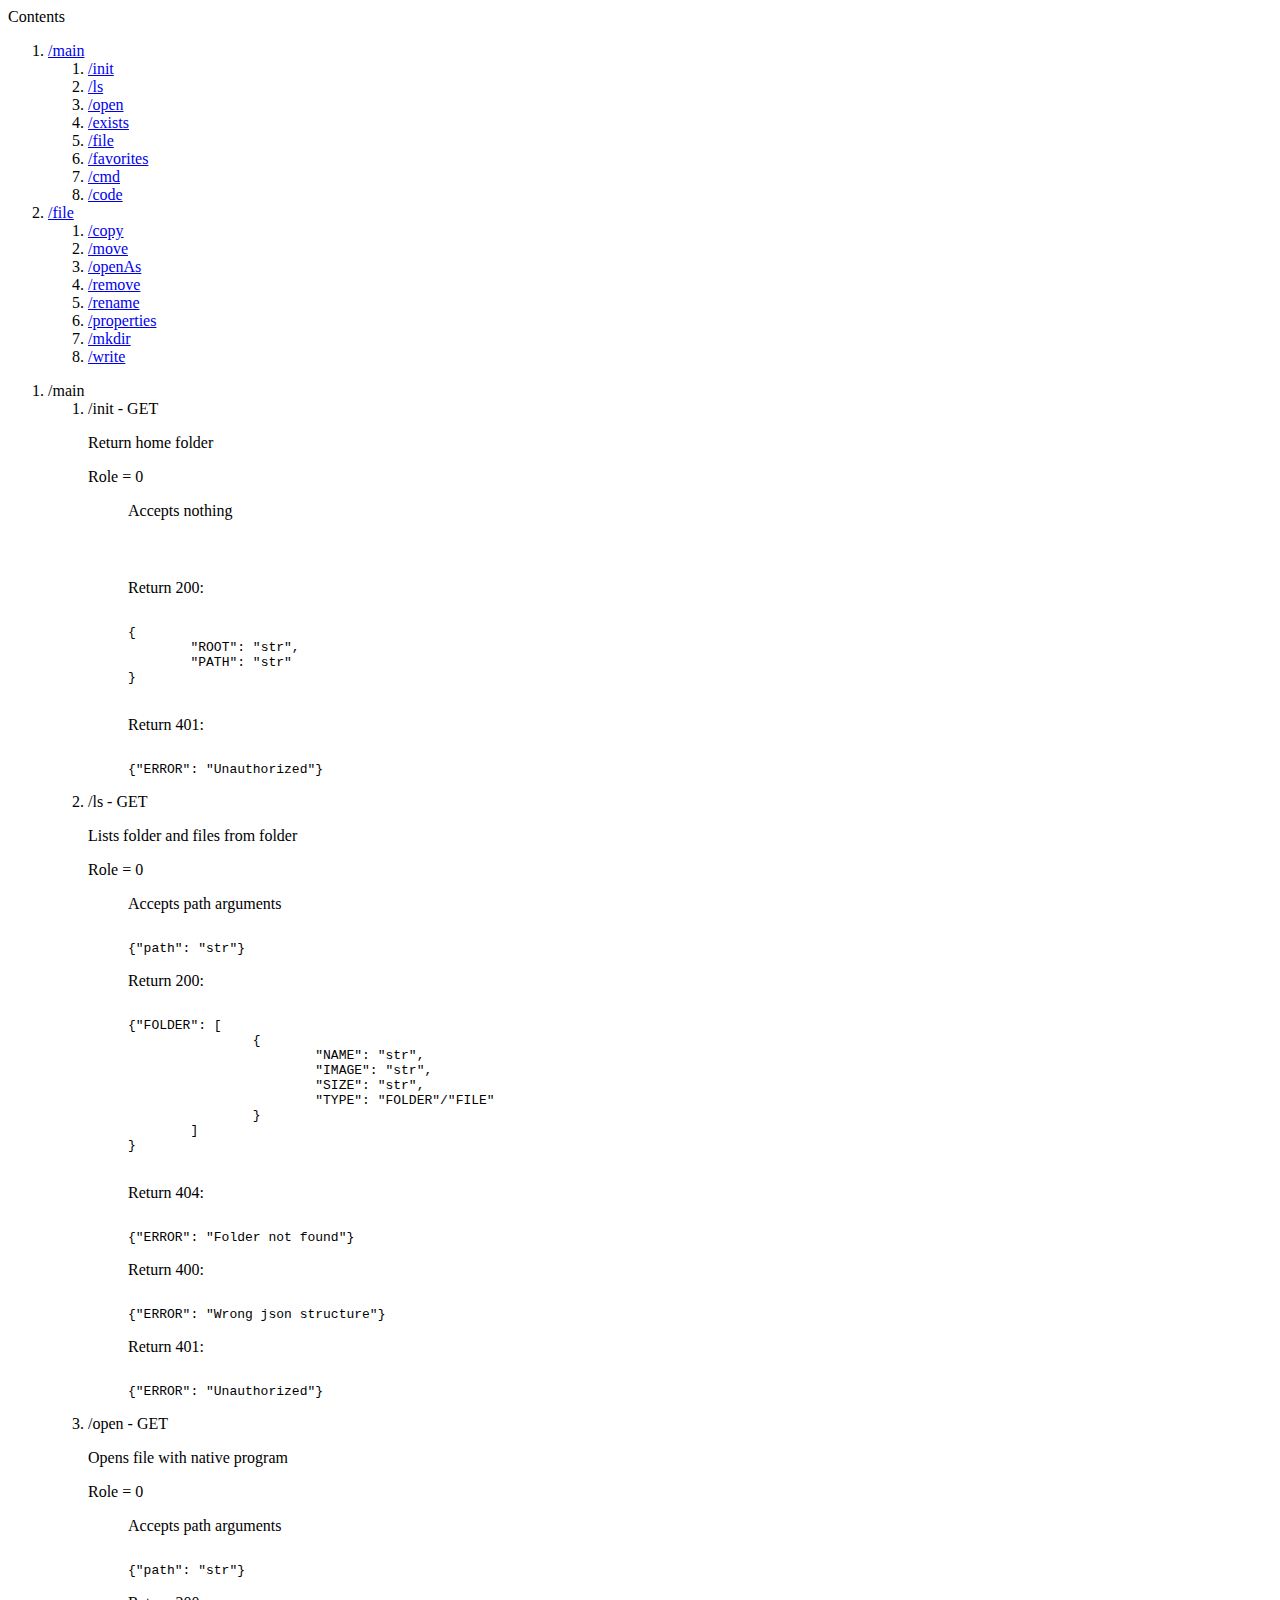
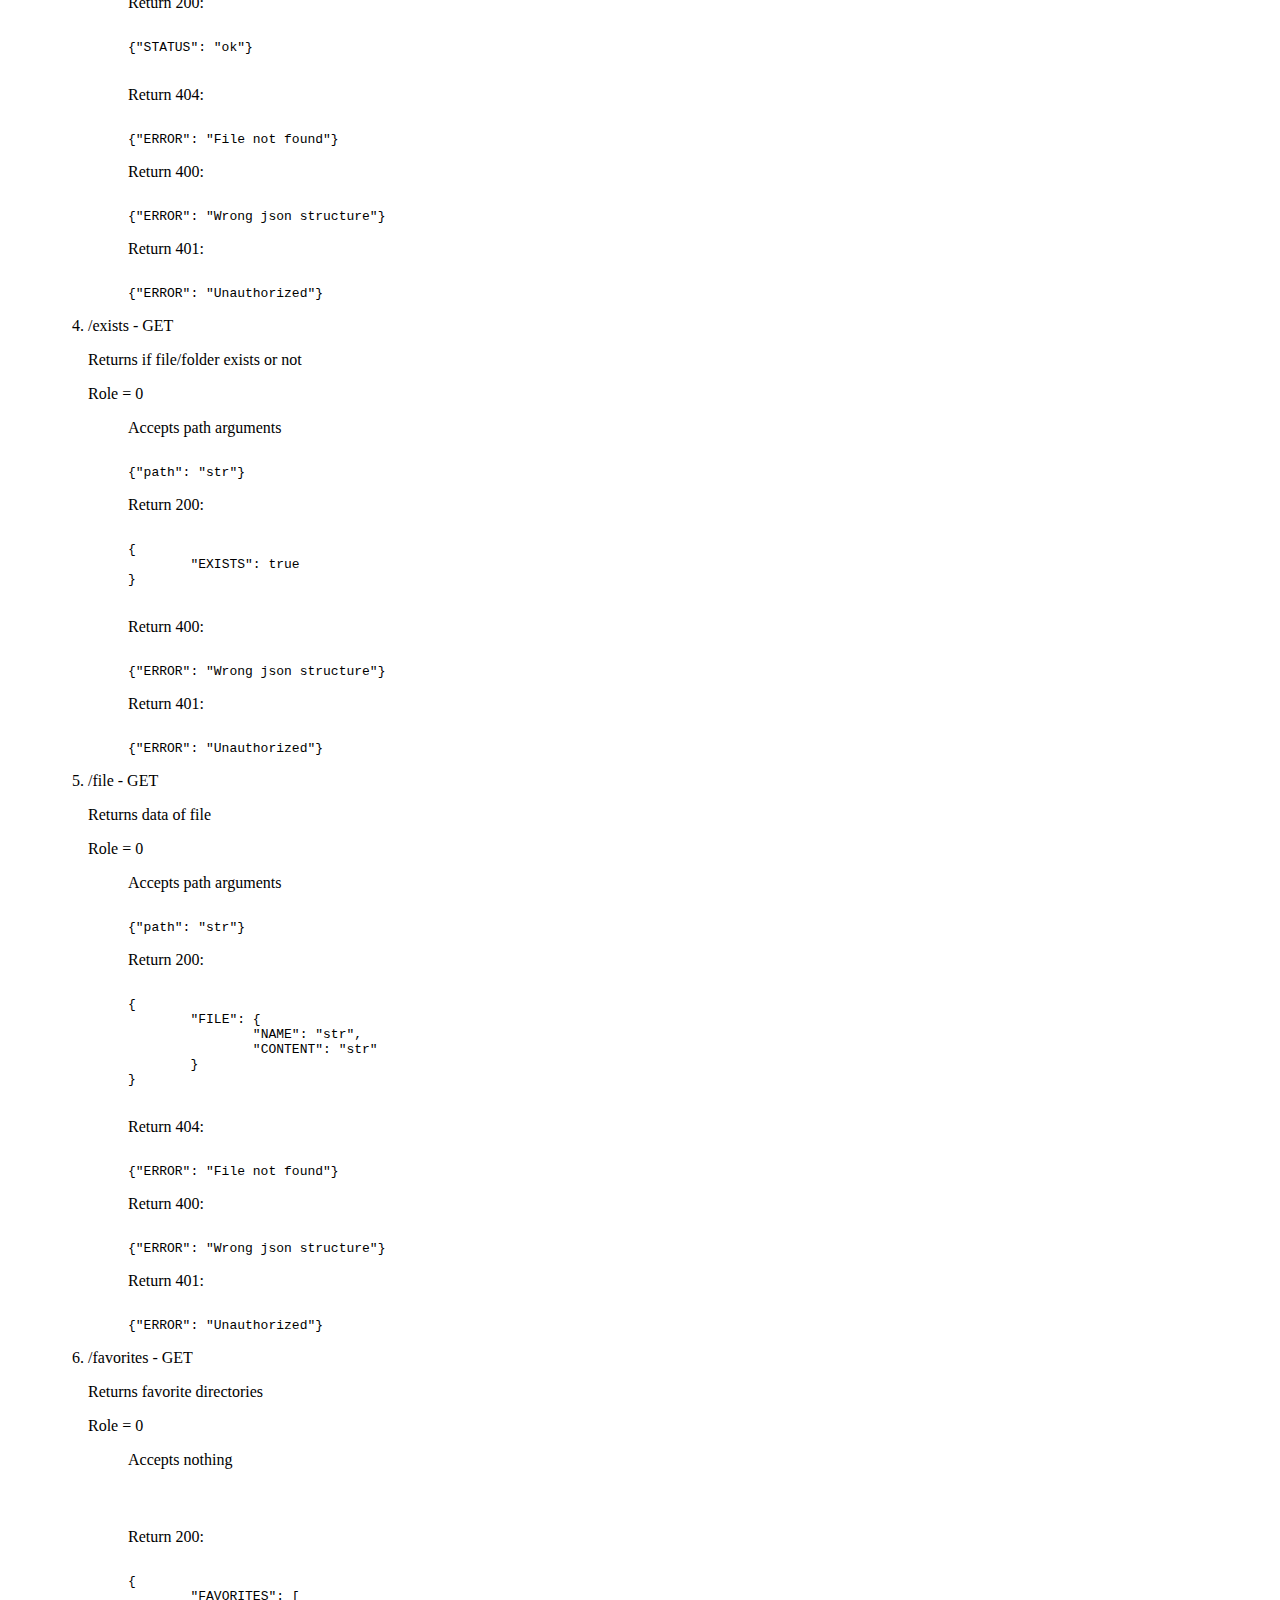
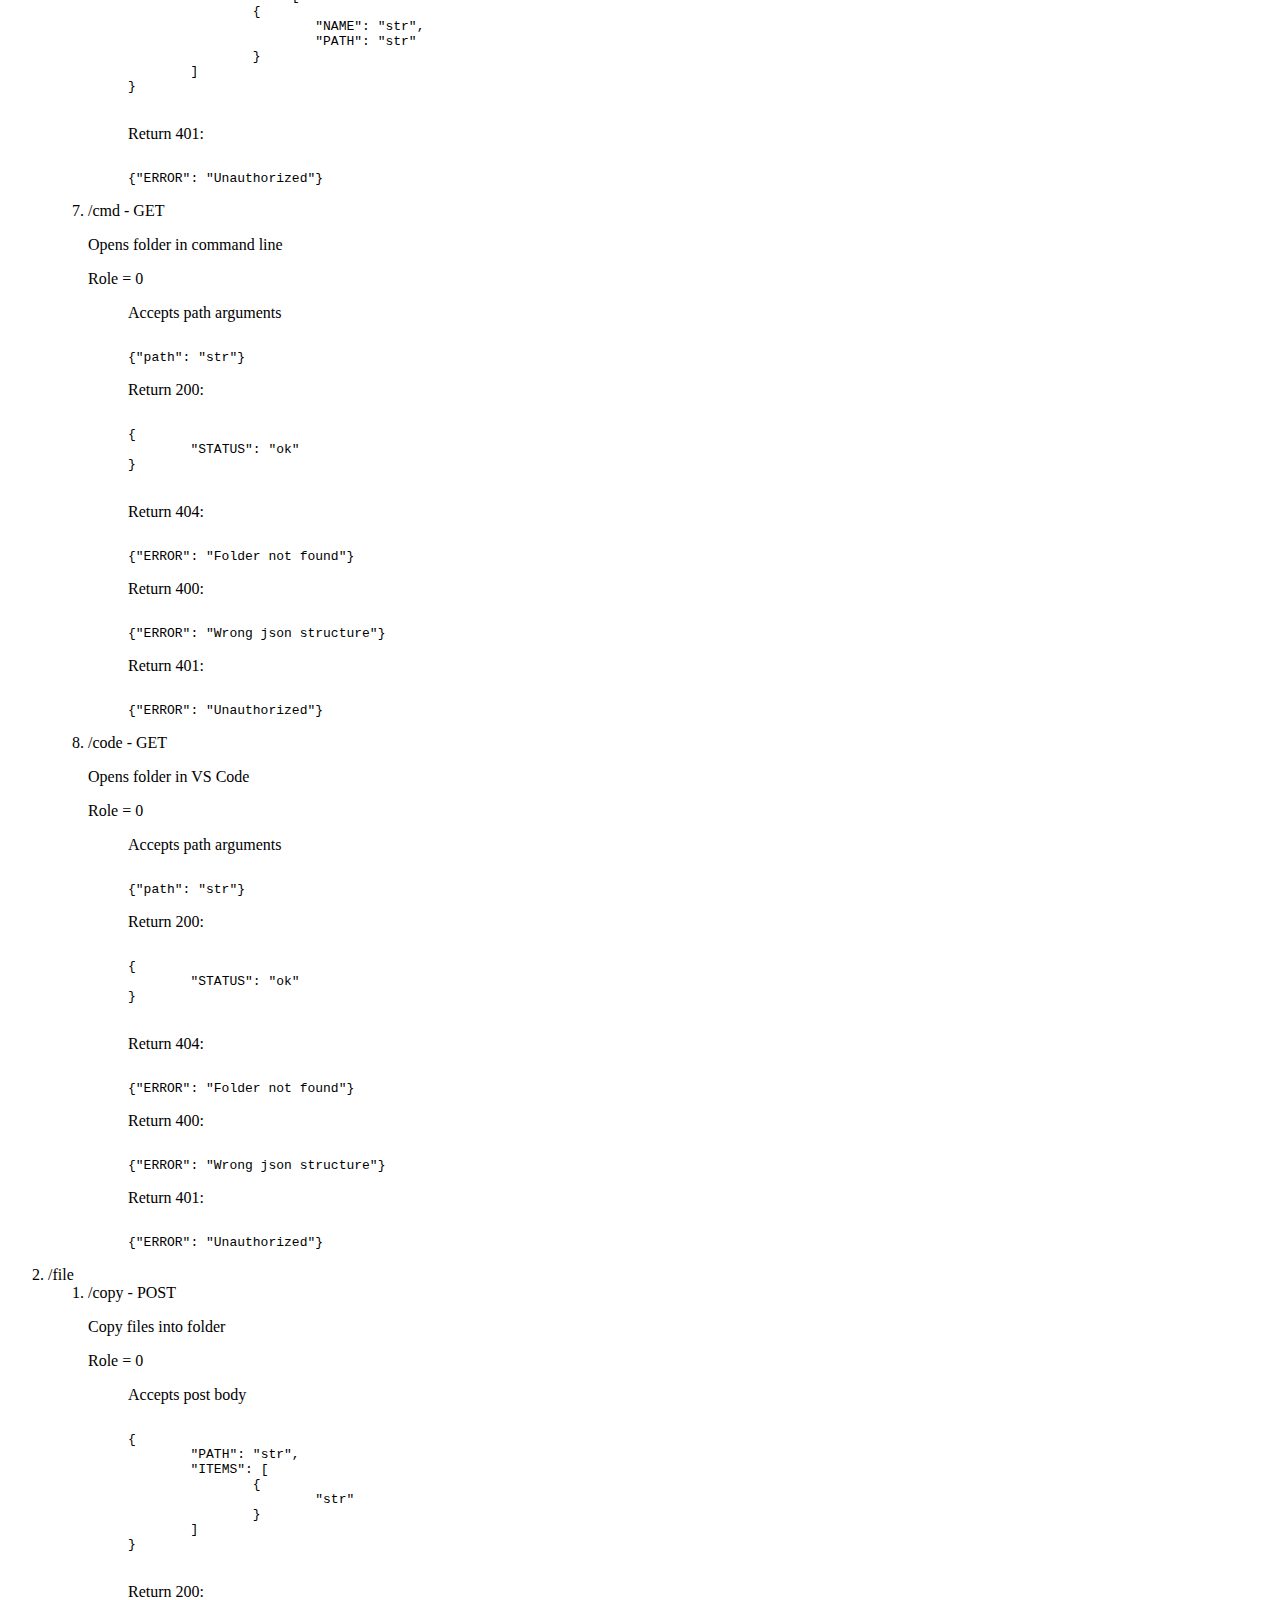
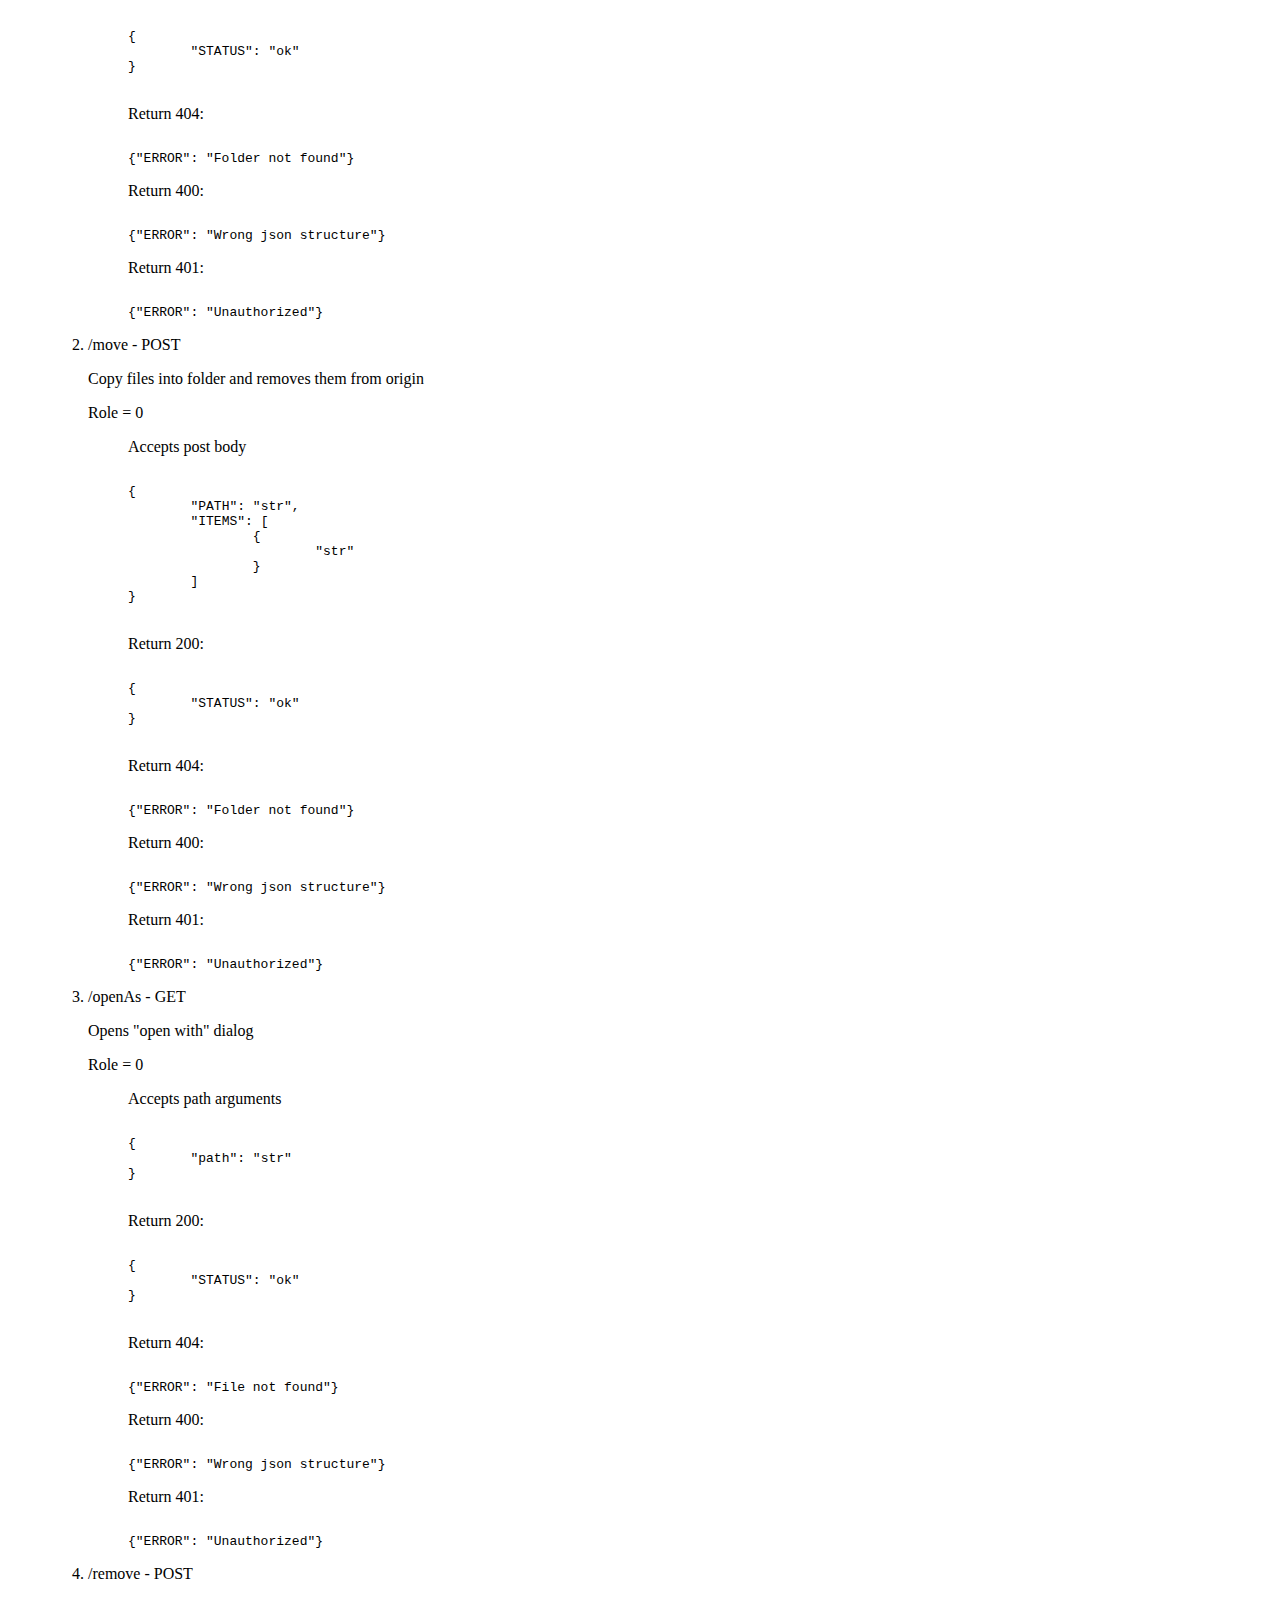
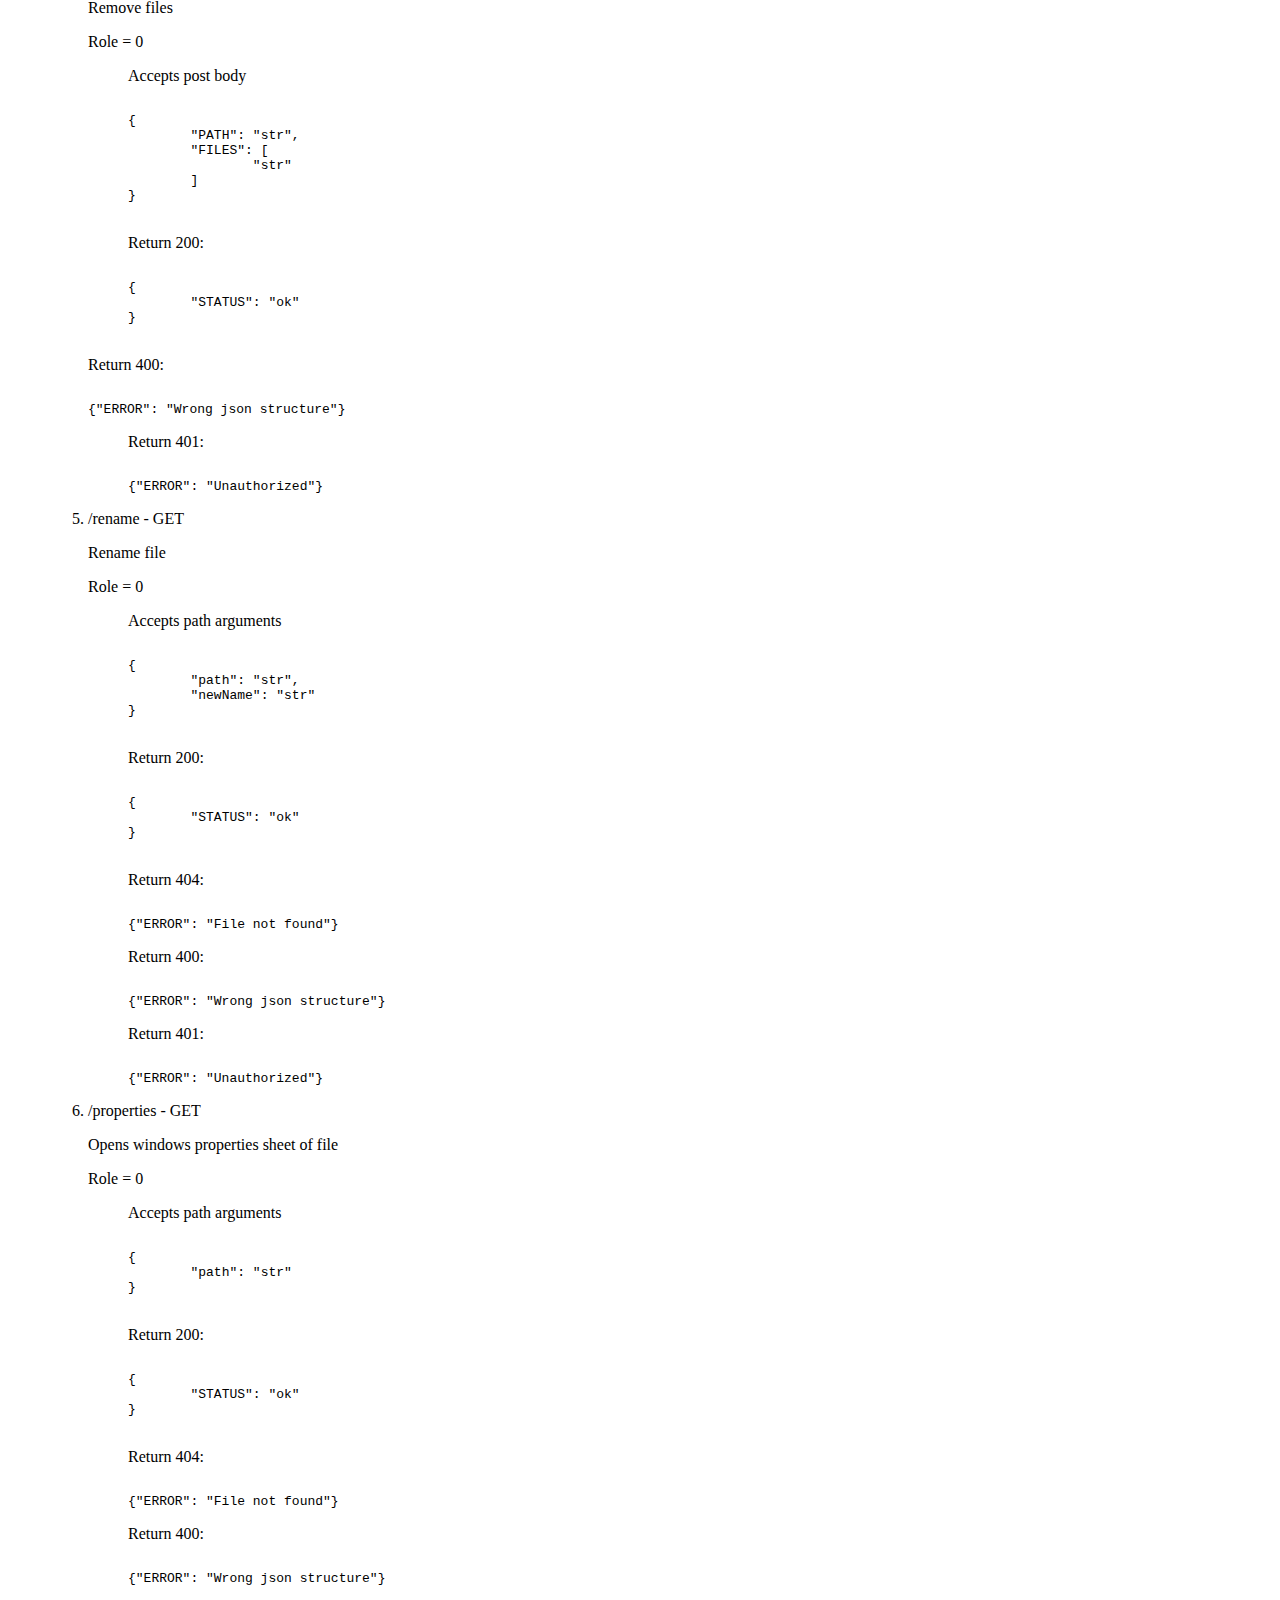
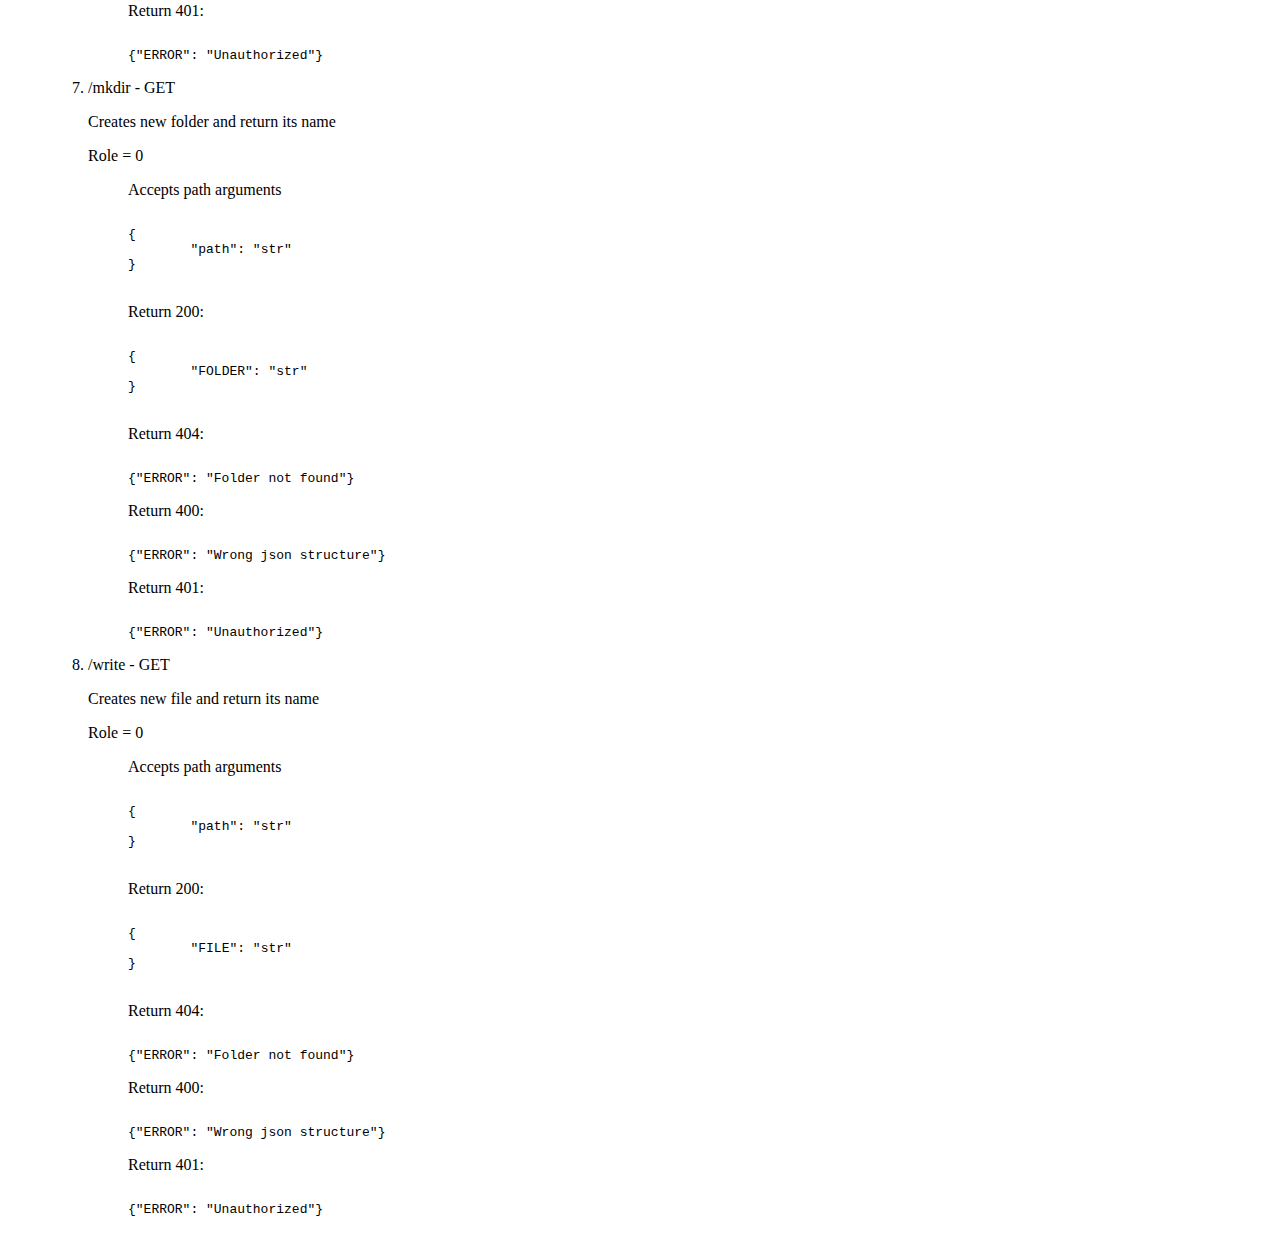
<file: web/api.html>
<html lang="cs">
<head>
	<meta charset='utf-8'>
	<meta name="viewport" content="width=device-width, initial-scale=1">
	<link rel="stylesheet" href="https://kubaboi.github.io/CheeseFramework/public/styles/style.css">
	<link rel="stylesheet" href="https://kubaboi.github.io/CheeseFramework/public/styles/prism.css">
	<link rel="icon" href="favicon.ico" type="image/x-icon">
	<title>API - FileBrowserServer</title>
</head>
<body>
	<script src="https://kubaboi.github.io/CheeseFramework/public/scripts/prism.js"></script>

	<div id="toc_container">
		<p class="toc_title">Contents</p>
		<ol>
			<li>
				<a href="#1">/main</a>
				<ol>
					<li><a href="#1.1">/init</a></li>
					<li><a href="#1.2">/ls</a></li>
					<li><a href="#1.3">/open</a></li>
					<li><a href="#1.4">/exists</a></li>
					<li><a href="#1.5">/file</a></li>
					<li><a href="#1.6">/favorites</a></li>
					<li><a href="#1.7">/cmd</a></li>
					<li><a href="#1.8">/code</a></li>
				</ol>
			</li>
			<li>
				<a href="#2">/file</a>
				<ol>
					<li><a href="#2.1">/copy</a></li>
					<li><a href="#2.2">/move</a></li>
					<li><a href="#2.3">/openAs</a></li>
					<li><a href="#2.4">/remove</a></li>
					<li><a href="#2.5">/rename</a></li>
					<li><a href="#2.6">/properties</a></li>
					<li><a href="#2.7">/mkdir</a></li>
					<li><a href="#2.8">/write</a></li>
				</ol>
			</li>
		</ol>
	</div>


	<ol class="num">
		<li class="num">
			<span class="hd2" id="1">/main</span>
			<ol class="num">
				
				<li class="num">
					<span class="hd3" id="1.1">/init - GET</span>
					<p>Return home folder</p>
					<p class="role">Role = 0</p>
					<figure>
						<figcaption>Accepts nothing</figcaption>
						<pre><code class="language-json">
						</code></pre></figure>
					<figure>
						<figcaption>Return 200:</figcaption>
						<pre><code class="language-json">
{
	"ROOT": "str",
	"PATH": "str" 
}						
						</code></pre></figure>
					<figure>
						<figcaption>Return 401:</figcaption>
						<pre><code class="language-json">
{"ERROR": "Unauthorized"}						</code></pre></figure>

				<li class="num">
					<span class="hd3" id="1.2">/ls - GET</span>
					<p>Lists folder and files from folder</p>
					<p class="role">Role = 0</p>
					<figure>
						<figcaption>Accepts path arguments</figcaption>
						<pre><code class="language-json">
{"path": "str"}						</code></pre></figure>
					<figure>
						<figcaption>Return 200:</figcaption>
						<pre><code class="language-json">
{"FOLDER": [ 
		{
			"NAME": "str",
			"IMAGE": "str",
			"SIZE": "str",
			"TYPE": "FOLDER"/"FILE"
		}
	]
}						
						</code></pre></figure>
					<figure>
						<figcaption>Return 404:</figcaption>
						<pre><code class="language-json">
{"ERROR": "Folder not found"}						</code></pre></figure>
					<figure>
						<figcaption>Return 400:</figcaption>
						<pre><code class="language-json">
{"ERROR": "Wrong json structure"}						</code></pre></figure>
					<figure>
						<figcaption>Return 401:</figcaption>
						<pre><code class="language-json">
{"ERROR": "Unauthorized"}						</code></pre></figure>
				</li>

				<li class="num">
					<span class="hd3" id="1.3">/open - GET</span>
					<p>Opens file with native program</p>
					<p class="role">Role = 0</p>
					<figure>
						<figcaption>Accepts path arguments</figcaption>
						<pre><code class="language-json">
{"path": "str"}						</code></pre></figure>
					<figure>
						<figcaption>Return 200:</figcaption>
						<pre><code class="language-json">
{"STATUS": "ok"}					
						</code></pre></figure>
					<figure>
						<figcaption>Return 404:</figcaption>
						<pre><code class="language-json">
{"ERROR": "File not found"}						</code></pre></figure>
					<figure>
						<figcaption>Return 400:</figcaption>
						<pre><code class="language-json">
{"ERROR": "Wrong json structure"}						</code></pre></figure>
					<figure>
						<figcaption>Return 401:</figcaption>
						<pre><code class="language-json">
{"ERROR": "Unauthorized"}						</code></pre></figure>
				</li>

				<li class="num">
					<span class="hd3" id="1.4">/exists - GET</span>
					<p>Returns if file/folder exists or not</p>
					<p class="role">Role = 0</p>
					<figure>
						<figcaption>Accepts path arguments</figcaption>
						<pre><code class="language-json">
{"path": "str"}						</code></pre></figure>
					<figure>
						<figcaption>Return 200:</figcaption>
						<pre><code class="language-json">
{
	"EXISTS": true
}						
						</code></pre></figure>
					<figure>
						<figcaption>Return 400:</figcaption>
						<pre><code class="language-json">
{"ERROR": "Wrong json structure"}						</code></pre></figure>
					<figure>
						<figcaption>Return 401:</figcaption>
						<pre><code class="language-json">
{"ERROR": "Unauthorized"}						</code></pre></figure>
				</li>

				<li class="num">
					<span class="hd3" id="1.5">/file - GET</span>
					<p>Returns data of file</p>
					<p class="role">Role = 0</p>
					<figure>
						<figcaption>Accepts path arguments</figcaption>
						<pre><code class="language-json">
{"path": "str"}						</code></pre></figure>
					<figure>
						<figcaption>Return 200:</figcaption>
						<pre><code class="language-json">
{
	"FILE": {
		"NAME": "str",
		"CONTENT": "str"
	}
}						
						</code></pre></figure>
					<figure>
						<figcaption>Return 404:</figcaption>
						<pre><code class="language-json">
{"ERROR": "File not found"}						</code></pre></figure>
					<figure>
						<figcaption>Return 400:</figcaption>
						<pre><code class="language-json">
{"ERROR": "Wrong json structure"}						</code></pre></figure>
					<figure>
						<figcaption>Return 401:</figcaption>
						<pre><code class="language-json">
{"ERROR": "Unauthorized"}						</code></pre></figure>
				</li>

				<li class="num">
					<span class="hd3" id="1.6">/favorites - GET</span>
					<p>Returns favorite directories</p>
					<p class="role">Role = 0</p>
					<figure>
						<figcaption>Accepts nothing</figcaption>
						<pre><code class="language-json">
					</code></pre></figure>
					<figure>
						<figcaption>Return 200:</figcaption>
						<pre><code class="language-json">
{
	"FAVORITES": [
		{
			"NAME": "str",
			"PATH": "str"
		}
	]
}						
						</code></pre></figure>
					<figure>
						<figcaption>Return 401:</figcaption>
						<pre><code class="language-json">
{"ERROR": "Unauthorized"}						</code></pre></figure>
				</li>

				<li class="num">
					<span class="hd3" id="1.7">/cmd - GET</span>
					<p>Opens folder in command line</p>
					<p class="role">Role = 0</p>
					<figure>
						<figcaption>Accepts path arguments</figcaption>
						<pre><code class="language-json">
{"path": "str"}						</code></pre></figure>
					<figure>
						<figcaption>Return 200:</figcaption>
						<pre><code class="language-json">
{
	"STATUS": "ok"
}						
						</code></pre></figure>
					<figure>
						<figcaption>Return 404:</figcaption>
						<pre><code class="language-json">
{"ERROR": "Folder not found"}						</code></pre></figure>
					<figure>
						<figcaption>Return 400:</figcaption>
						<pre><code class="language-json">
{"ERROR": "Wrong json structure"}						</code></pre></figure>
					<figure>
						<figcaption>Return 401:</figcaption>
						<pre><code class="language-json">
{"ERROR": "Unauthorized"}						</code></pre></figure>
				</li>

				<li class="num">
					<span class="hd3" id="1.8">/code - GET</span>
					<p>Opens folder in VS Code</p>
					<p class="role">Role = 0</p>
					<figure>
						<figcaption>Accepts path arguments</figcaption>
						<pre><code class="language-json">
{"path": "str"}						</code></pre></figure>
					<figure>
						<figcaption>Return 200:</figcaption>
						<pre><code class="language-json">
{
	"STATUS": "ok"
}						
						</code></pre></figure>
					<figure>
						<figcaption>Return 404:</figcaption>
						<pre><code class="language-json">
{"ERROR": "Folder not found"}						</code></pre></figure>
					<figure>
						<figcaption>Return 400:</figcaption>
						<pre><code class="language-json">
{"ERROR": "Wrong json structure"}						</code></pre></figure>
					<figure>
						<figcaption>Return 401:</figcaption>
						<pre><code class="language-json">
{"ERROR": "Unauthorized"}						</code></pre></figure>
				</li>

			</ol>
		</li>


		<li class="num">
			<span class="hd2" id="2">/file</span>
			<ol class="num">
				
				<li class="num">
					<span class="hd3" id="2.1">/copy - POST</span>
					<p>Copy files into folder</p>
					<p class="role">Role = 0</p>
					<figure>
						<figcaption>Accepts post body</figcaption>
						<pre><code class="language-json">
{
	"PATH": "str",
	"ITEMS": [
		{
			"str"
		}
	]
}
						</code></pre></figure>
					<figure>
						<figcaption>Return 200:</figcaption>
						<pre><code class="language-json">
{
	"STATUS": "ok"
}						
						</code></pre></figure>
					<figure>
						<figcaption>Return 404:</figcaption>
						<pre><code class="language-json">
{"ERROR": "Folder not found"}						</code></pre></figure>
					<figure>
						<figcaption>Return 400:</figcaption>
						<pre><code class="language-json">
{"ERROR": "Wrong json structure"}						</code></pre></figure>
					<figure>
						<figcaption>Return 401:</figcaption>
						<pre><code class="language-json">
{"ERROR": "Unauthorized"}						</code></pre></figure>
				</li>

				<li class="num">
					<span class="hd3" id="2.2">/move - POST</span>
					<p>Copy files into folder and removes them from origin</p>
					<p class="role">Role = 0</p>
					<figure>
						<figcaption>Accepts post body</figcaption>
						<pre><code class="language-json">
{
	"PATH": "str",
	"ITEMS": [
		{
			"str"
		}
	]
}
						</code></pre></figure>
					<figure>
						<figcaption>Return 200:</figcaption>
						<pre><code class="language-json">
{
	"STATUS": "ok"
}						
						</code></pre></figure>
					<figure>
						<figcaption>Return 404:</figcaption>
						<pre><code class="language-json">
{"ERROR": "Folder not found"}						</code></pre></figure>
					<figure>
						<figcaption>Return 400:</figcaption>
						<pre><code class="language-json">
{"ERROR": "Wrong json structure"}						</code></pre></figure>
					<figure>
						<figcaption>Return 401:</figcaption>
						<pre><code class="language-json">
{"ERROR": "Unauthorized"}						</code></pre></figure>
				</li>

				<li class="num">
					<span class="hd3" id="2.3">/openAs - GET</span>
					<p>Opens "open with" dialog</p>
					<p class="role">Role = 0</p>
					<figure>
						<figcaption>Accepts path arguments</figcaption>
						<pre><code class="language-json">
{
	"path": "str"
}
						</code></pre></figure>
					<figure>
						<figcaption>Return 200:</figcaption>
						<pre><code class="language-json">
{
	"STATUS": "ok"
}						
						</code></pre></figure>
					<figure>
						<figcaption>Return 404:</figcaption>
						<pre><code class="language-json">
{"ERROR": "File not found"}						</code></pre></figure>
					<figure>
						<figcaption>Return 400:</figcaption>
						<pre><code class="language-json">
{"ERROR": "Wrong json structure"}						</code></pre></figure>
					<figure>
						<figcaption>Return 401:</figcaption>
						<pre><code class="language-json">
{"ERROR": "Unauthorized"}						</code></pre></figure>

				</li>

				<li class="num">
					<span class="hd3" id="2.4">/remove - POST</span>
					<p>Remove files</p>
					<p class="role">Role = 0</p>
					<figure>
						<figcaption>Accepts post body</figcaption>
						<pre><code class="language-json">
{
	"PATH": "str",
	"FILES": [
		"str"
	]
}
						</code></pre></figure>
					<figure>
						<figcaption>Return 200:</figcaption>
						<pre><code class="language-json">
{
	"STATUS": "ok"
}						
						</code></pre></figure>
						<figcaption>Return 400:</figcaption>
						<pre><code class="language-json">
{"ERROR": "Wrong json structure"}						</code></pre></figure>
					<figure>
						<figcaption>Return 401:</figcaption>
						<pre><code class="language-json">
{"ERROR": "Unauthorized"}						</code></pre></figure>

				</li>

				<li class="num">
					<span class="hd3" id="2.5">/rename - GET</span>
					<p>Rename file</p>
					<p class="role">Role = 0</p>
					<figure>
						<figcaption>Accepts path arguments</figcaption>
						<pre><code class="language-json">
{
	"path": "str",
	"newName": "str"
}
						</code></pre></figure>
					<figure>
						<figcaption>Return 200:</figcaption>
						<pre><code class="language-json">
{
	"STATUS": "ok"
}						
						</code></pre></figure>
					<figure>
						<figcaption>Return 404:</figcaption>
						<pre><code class="language-json">
{"ERROR": "File not found"}						</code></pre></figure>
					<figure>
						<figcaption>Return 400:</figcaption>
						<pre><code class="language-json">
{"ERROR": "Wrong json structure"}						</code></pre></figure>
					<figure>
						<figcaption>Return 401:</figcaption>
						<pre><code class="language-json">
{"ERROR": "Unauthorized"}						</code></pre></figure>

				</li>

				<li class="num">
					<span class="hd3" id="2.6">/properties - GET</span>
					<p>Opens windows properties sheet of file</p>
					<p class="role">Role = 0</p>
					<figure>
						<figcaption>Accepts path arguments</figcaption>
						<pre><code class="language-json">
{
	"path": "str"
}
						</code></pre></figure>
					<figure>
						<figcaption>Return 200:</figcaption>
						<pre><code class="language-json">
{
	"STATUS": "ok"
}						
						</code></pre></figure>
					<figure>
						<figcaption>Return 404:</figcaption>
						<pre><code class="language-json">
{"ERROR": "File not found"}						</code></pre></figure>
					<figure>
						<figcaption>Return 400:</figcaption>
						<pre><code class="language-json">
{"ERROR": "Wrong json structure"}						</code></pre></figure>
					<figure>
						<figcaption>Return 401:</figcaption>
						<pre><code class="language-json">
{"ERROR": "Unauthorized"}						</code></pre></figure>

				</li>

				<li class="num">
					<span class="hd3" id="2.7">/mkdir - GET</span>
					<p>Creates new folder and return its name</p>
					<p class="role">Role = 0</p>
					<figure>
						<figcaption>Accepts path arguments</figcaption>
						<pre><code class="language-json">
{
	"path": "str"
}
						</code></pre></figure>
					<figure>
						<figcaption>Return 200:</figcaption>
						<pre><code class="language-json">
{
	"FOLDER": "str"
}						
						</code></pre></figure>
					<figure>
						<figcaption>Return 404:</figcaption>
						<pre><code class="language-json">
{"ERROR": "Folder not found"}						</code></pre></figure>
					<figure>
						<figcaption>Return 400:</figcaption>
						<pre><code class="language-json">
{"ERROR": "Wrong json structure"}						</code></pre></figure>
					<figure>
						<figcaption>Return 401:</figcaption>
						<pre><code class="language-json">
{"ERROR": "Unauthorized"}						</code></pre></figure>

				</li>

				<li class="num">
					<span class="hd3" id="2.8">/write - GET</span>
					<p>Creates new file and return its name</p>
					<p class="role">Role = 0</p>
					<figure>
						<figcaption>Accepts path arguments</figcaption>
						<pre><code class="language-json">
{
	"path": "str"
}
						</code></pre></figure>
					<figure>
						<figcaption>Return 200:</figcaption>
						<pre><code class="language-json">
{
	"FILE": "str"
}						
						</code></pre></figure>
					<figure>
						<figcaption>Return 404:</figcaption>
						<pre><code class="language-json">
{"ERROR": "Folder not found"}						</code></pre></figure>
					<figure>
						<figcaption>Return 400:</figcaption>
						<pre><code class="language-json">
{"ERROR": "Wrong json structure"}						</code></pre></figure>
					<figure>
						<figcaption>Return 401:</figcaption>
						<pre><code class="language-json">
{"ERROR": "Unauthorized"}						</code></pre></figure>

				</li>

			</ol>

		</li>

	</ol>



</body>
</html>
</file>
